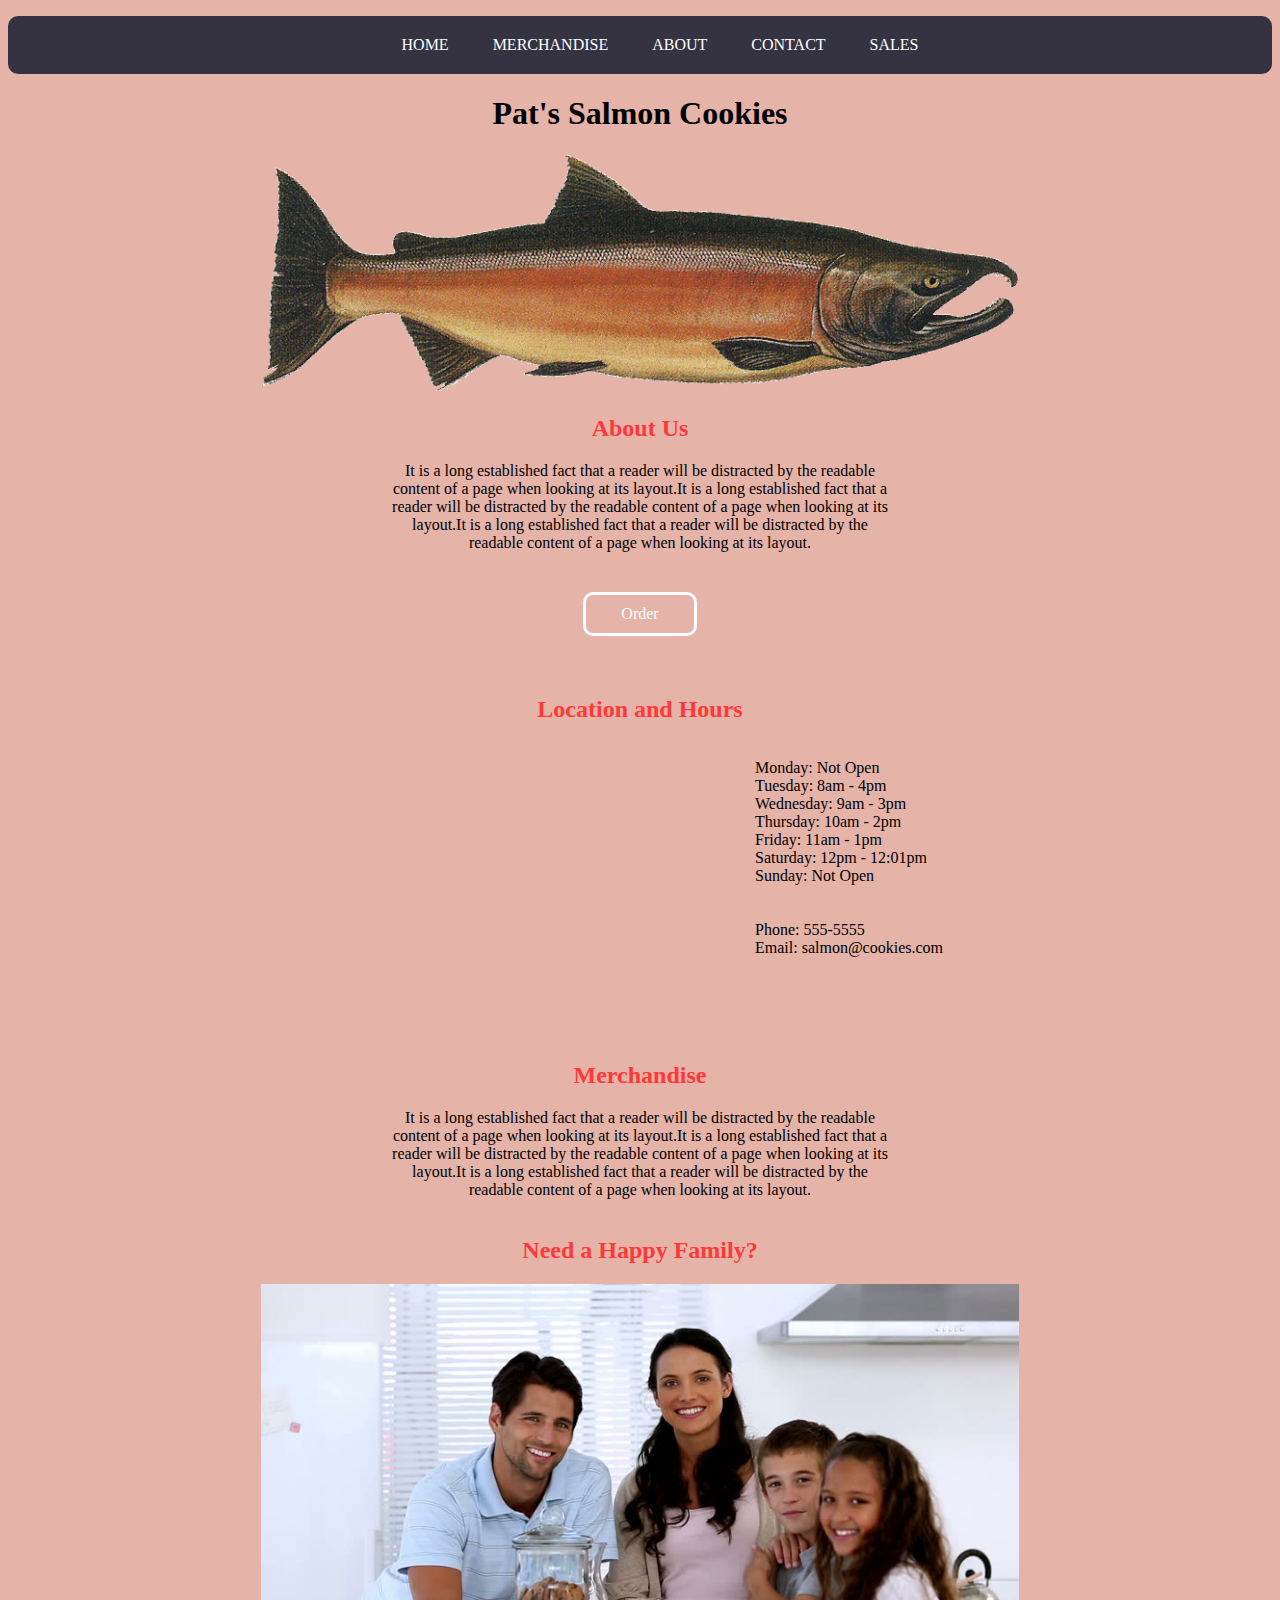
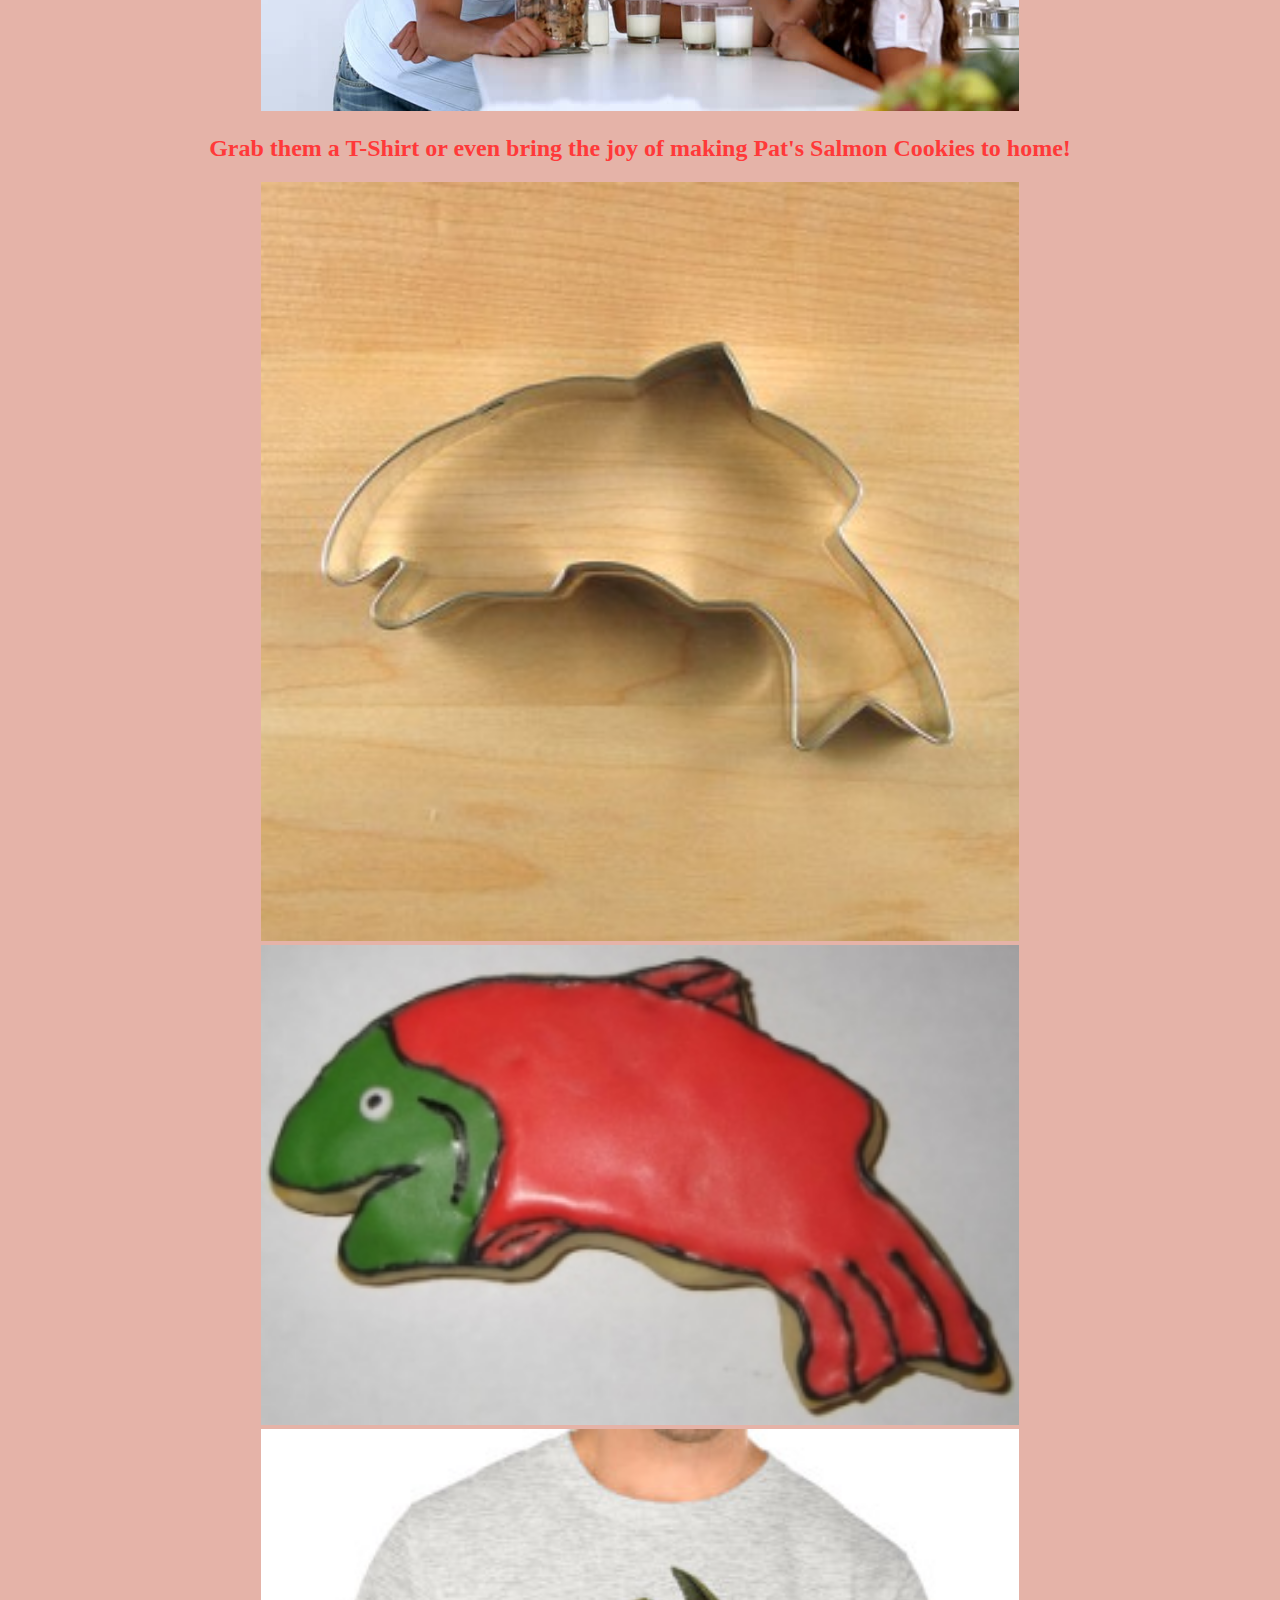
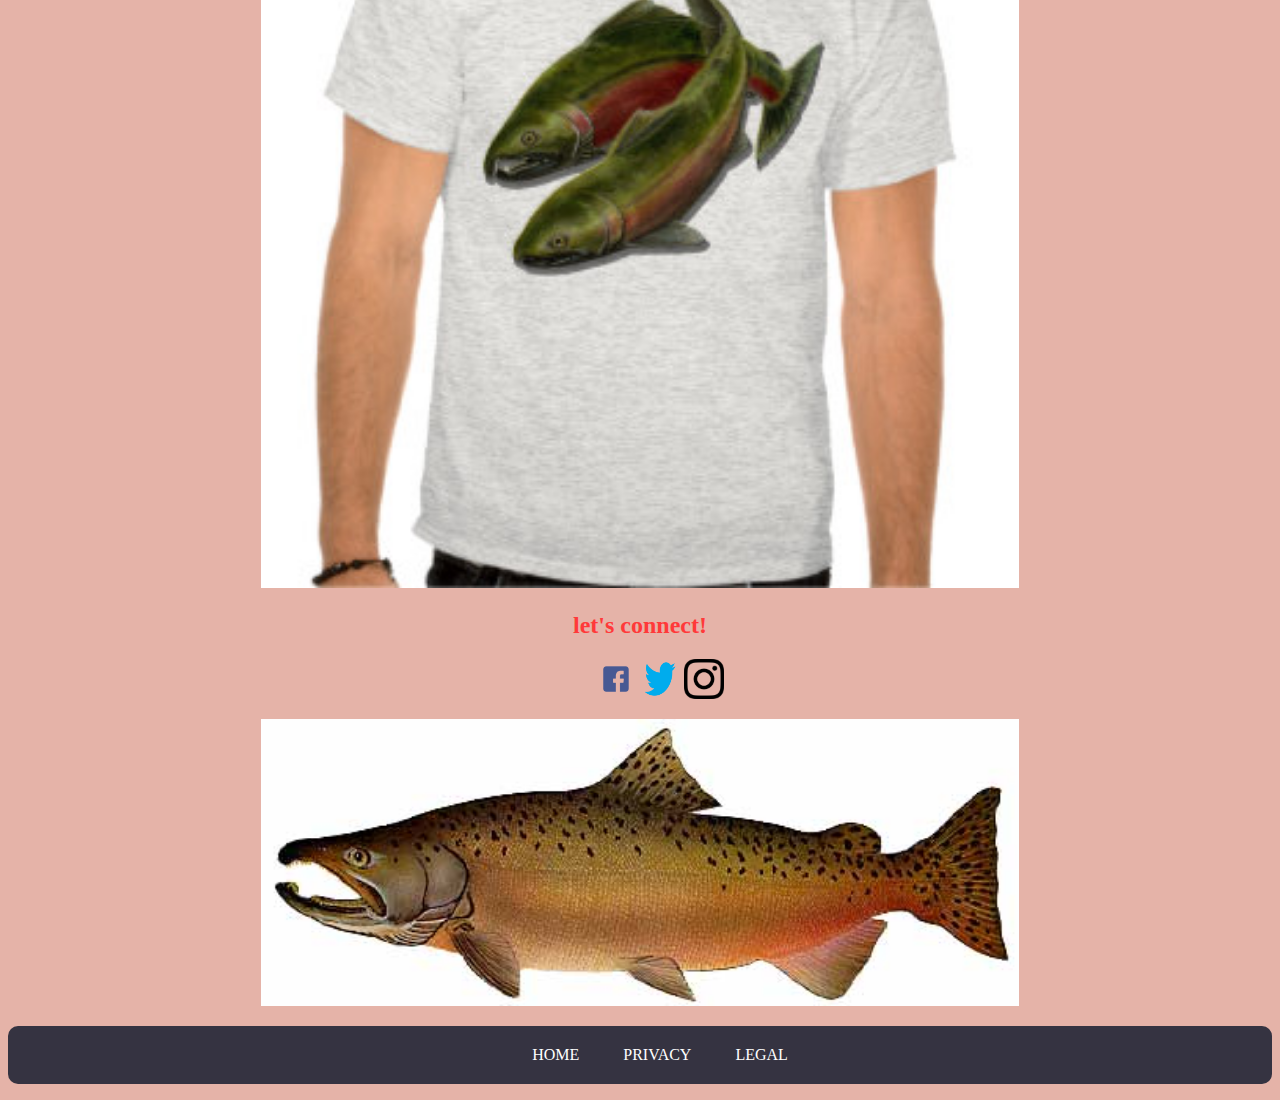
<file: index.html>
<!DOCTYPE html>
<html>
<head>
    <meta charset="utf-8" />
    <title>Pat's Salmon Cookies</title>
    <link href="https://fonts.googleapis.com/css?family=Crimson+Text|IM+Fell+DW+Pica|Quicksand|Snippet" rel="stylesheet">
    <link rel="stylesheet" type="text/css" media="screen" href="main.css" />
</head>
    <body>
        <div class = "bodyContainer">
        <nav>
            <ul class = "navBtn">
                <li><a href ="#">Home</a></li>
                <li><a href ="#merchandise" class = "navBtn">Merchandise</a></li>
                <li><a href ="#about" class= "navBtn">About</a></li>
                <li><a href ="#location" class ="navBtn">Contact</a></li>
                <li><a href ="sales.html" class ="navBtn">Sales</a></li>
            </ul>
        </nav>

        <div class = "heroContainer">
            <h1>Pat's Salmon Cookies</h1>
            <img id = "salmonLogo" src = "assets/salmon.png" alt = "Pat's Salmon Cookies logo">
        </div>

        <div class = "aboutFeature" id = "about">
            <div class = "featureText">
                <h2>About Us</h2>
                <div class = "aboutText"><p>It is a long established fact that a reader will be distracted by the readable content of a page when looking at its layout.It is a long established fact that a reader will be distracted by the readable content of a page when looking at its layout.It is a long established fact that a reader will be distracted by the readable content of a page when looking at its layout.</p>
                </div>
                <p class = "cta">
                    <a href ="#">Order</a>
                </p>
            </div>
        </div>

        <div class = "locationTimes" id = "location">
            <div class = "locContainer">
            <div class = "featureText">
                <h2>Location and Hours</h2>
                <div class = "location" style="text-decoration:none; overflow:hidden;max-width:100%;width:400px;height:300px;"><div id="embeddedmap-display" style="height:100%; width:100%;max-width:100%;"><iframe style="height:100%;width:100%;border:0;" frameborder="0" src="https://www.google.com/maps/embed/v1/place?q=Code+Fellows,+3rd+Avenue,+Seattle,+WA,+USA&key=AIzaSyBFw0Qbyq9zTFTd-tUY6dZWTgaQzuU17R8"></iframe></div><a class="googlecode" rel="nofollow" href="https://changing.hosting" id="make-mapdata">here</a><style>#embeddedmap-display img.text-marker{max-width:none!important;background:none!important;}img{max-width:none}</style></div>
                <ul class = "hours location">
                    <li>Monday: Not Open</li>
                    <li>Tuesday: 8am - 4pm</li>
                    <li>Wednesday: 9am - 3pm</li>
                    <li>Thursday: 10am - 2pm</li>
                    <li>Friday: 11am - 1pm</li>
                    <li>Saturday: 12pm - 12:01pm</li>
                    <li>Sunday: Not Open</li>
                    <br>
                    <br>
                    <li>Phone: 555-5555</li>
                    <li>Email: salmon@cookies.com</li>
                </ul>
                </div>
            </div>
        </div>
        <div class = "merchandise" id = "merchandise">
            <h2>Merchandise</h2>
            <div class = "aboutText"><p>It is a long established fact that a reader will be distracted by the readable content of a page when looking at its layout.It is a long established fact that a reader will be distracted by the readable content of a page when looking at its layout.It is a long established fact that a reader will be distracted by the readable content of a page when looking at its layout.</p>
            </div>
            <br>
            <h2>Need a Happy Family?</h2>
            <img id = "salmonLogo" src = "assets/family.jpg" alt = "family">
            <h2>Grab them a T-Shirt or even bring the joy of making Pat's Salmon Cookies to home!</h2>
            <img id = "salmonLogo" src = "assets/cutter.jpeg" alt = "cutter">
            <img id = "salmonLogo" src = "assets/frosted-cookie.jpg" alt = "frosted cookies">
            <img id = "salmonLogo" src = "assets/shirt.jpg" alt = "shirt">
        </div>
        <div class ="social">
            <h2>let's connect!</h2>
            <ul class = "socialBtn">
                <li><a href ="#"><img class ="navBtn socialBtn" src = "assets/facebook.png" alt = "facebook logo"></a></li>
                <li><a href ="#"><img class ="navBtn socialBtn" src = "assets/twitter.png" alt = "twitter logo"></a></li>
                <li><a href ="#"><img class ="navBtn socialBtn" src = "assets/instagram.png" alt = "instagram logo"></a></li>
            </ul>
        </div>
        <img id = "salmonLogo" src = "assets/chinook.jpg" alt = "chinook">
        <footer>
            <ul class = "navBtn">
                <li><a href ="#">Home</a></li>
                <li><a href ="#" class = "navBtn">Privacy</a></li>
                <li><a href ="#" class= "navBtn">Legal</a></li>
            </ul>
        </footer>
     </div>
    </body>
</html>
</file>
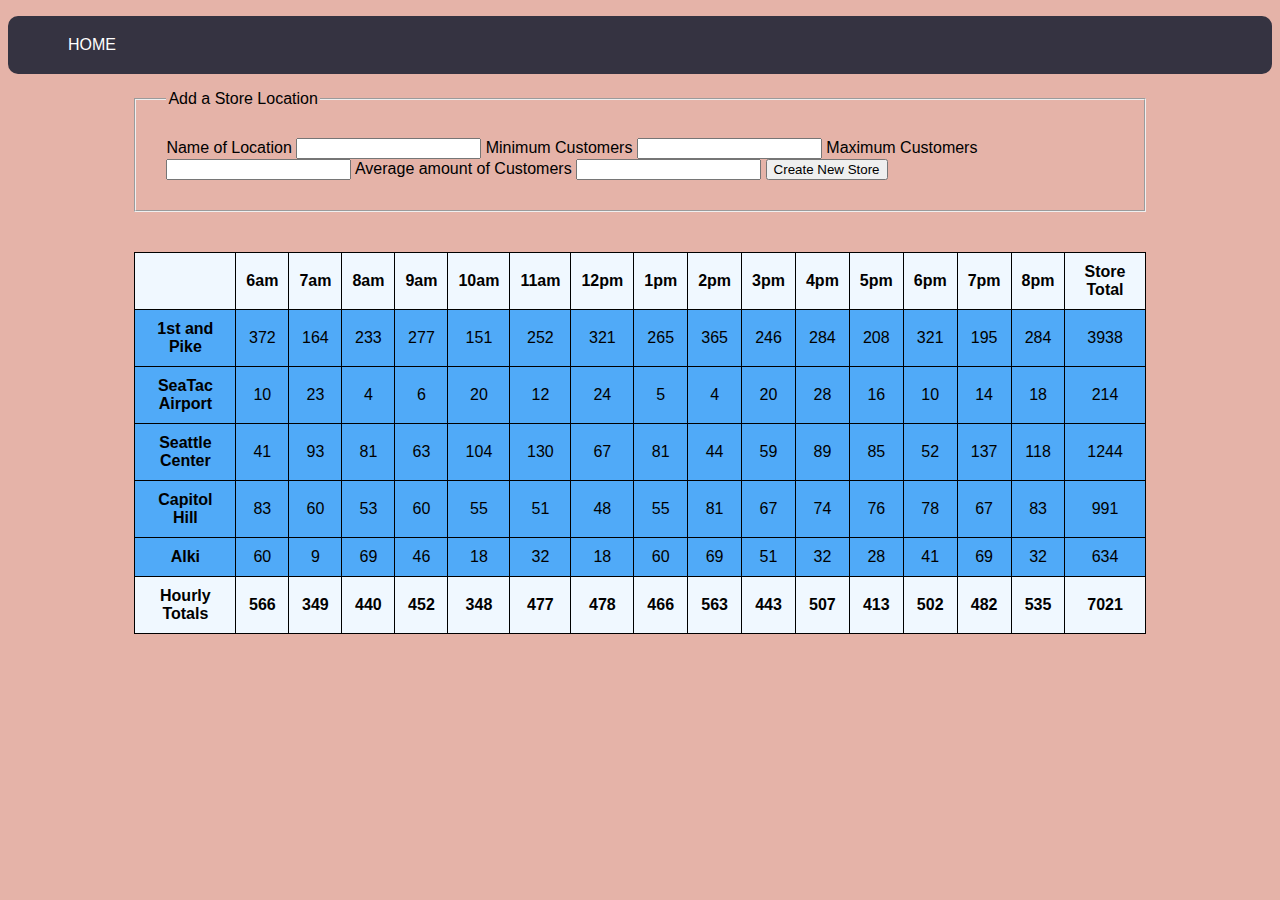
<file: sales.html>
<!DOCTYPE html>
<html>
<head>
    <meta charset="utf-8" />
    <title>PSC Store Sale Data</title>
    <link rel="stylesheet" type="text/css" media="screen" href="style.css" />
</head>
    <body>
        <nav>
            <ul class = "navBtn">
                <li><a href ="index.html" class ="navBtn">Home</a></li>
            </ul>
        </nav>
        <form id = "userForm">
            <fieldset>
                <legend>Add a Store Location</legend>
                <label for = "location">Name of Location</label>
                <input name = "location" type ="text">
                <label for = "minCust" type = "text">Minimum Customers</label>
                <input name = "minCust" type = "text">
                <label for = "maxCust">Maximum Customers</label>
                <input name = "maxCust" type = "text">
                <label for = "avgCust">Average amount of Customers</label>
                <input name = "avgCust" type = "text">
                <button id="store-button" type="submit">Create New Store</button>
            </fieldset>
        </form>
        <table>
            <thead id = "tableHead">
            </thead>
            <tbody id = "tableBody">
            </tbody>
            <tfoot id = "tableFooter">
            </tfoot>
        </table>
        <script src = "app.js"></script>
    </body>
</html>
</file>
<file: main.css>
body {
    background-color: #E5B3A8;
    font-family: Georgia, 'Times New Roman', Times, serif;
}
.bodyContainer {
    text-align: center;
}
p, img {
    margin: 0 auto;
}
h1 {
    font-family:'IM Fell DW Pica', serif;
}
h2 {
    color: rgb(255, 57, 57);
}
a {
    text-decoration: none;
    color:white;
}
ol, ul {
    list-style: none;
}
ol, ul li{
    display:inline-block;
}
nav, footer{
    background-color: rgb(53, 51, 65);
    border-radius: 10px;
}
.navBtn li a{
    display:inline-block;
    color: white;
    padding:20px;
    text-transform: uppercase;
}
.navBtn li a:hover {
    color: #41fff6;
    transition: 0.16s;
}
.cta {
    border: 3px solid white;
    color: white;
    border-radius: 10px;
    padding:10px;
    transition: background-color 0.16s ease-in-out;
    width:7%;
    text-align: center;
    min-width:80px;
    margin: 40px auto 40px auto;
}
.cta:hover {
    background-color: #402219;
}
.aboutText {
    width:500px;
    margin: 0 auto;
}
.social ul li img{
    width:40px;
    height:40px;
    display: inline-block;
}
#salmonLogo {
    width:60%;
}
.locationTimes {
    overflow: auto;
}
.locContainer {
    overflow: auto;
    width: 650px;
    margin: 0 auto;
}
.location {
    float: left;
}
.hours li{
    display: block;
    text-align:left;
}
.merchandise {
    clear:both;
}
</file>
<file: style.css>
/*
table {
    border-collapse: collapse;
    width:70%;
    min-width:600px;
    margin:auto;
  }
table td, table th {
    border: 1px solid black;
}
*/
* {
    box-sizing: border-box;
    font-family: Arial, Helvetica, sans-serif;
}
body {
    background-color: #E5B3A8;
    font-family: Georgia, 'Times New Roman', Times, serif;
}
a {
    text-decoration: none;
    color:white;
}
ol, ul {
    list-style: none;
}
ol, ul li{
    display:inline-block;
}
nav, footer{
    background-color: rgb(53, 51, 65);
    border-radius: 10px;
}
form fieldset{
    width: 80%;
    margin: 0 auto;
    margin-bottom: 40px;
    padding: 30px;
}
table {
    width:80%;
    margin:0 auto;
    text-align: center;
}
table, thead, tbody, tfooter{
    border: 1px solid black;
    border-collapse: collapse;
}
thead tr th {
    border: 1px solid black;
    padding:10px;
    background-color: aliceblue;
}
tbody tr td, th {
    border: 1px solid black;
    padding:10px;
    background-color: rgb(80, 170, 248);
}
tfoot tr th {
    border: 1px solid black;
    padding:10px;
    background-color: aliceblue;
    transition: 300ms;
}
th:hover, td:hover {
    color:rgb(255, 255, 255);
    background-color: #414141;
}


.navBtn li a{
    display:inline-block;
    color: white;
    padding:20px;
    text-transform: uppercase;
}
.navBtn li a:hover {
    color: #ff3c00;
    transition: 0.16s;
}
.cta {
    border: 3px solid white;
    color: white;
    border-radius: 10px;
    padding:10px;
    transition: background-color 0.16s ease-in-out;
    width:7%;
    text-align: center;
    min-width:50px;
    margin: 0 auto;
}
.cta:hover {
    background-color: #402219;
}
</file>
